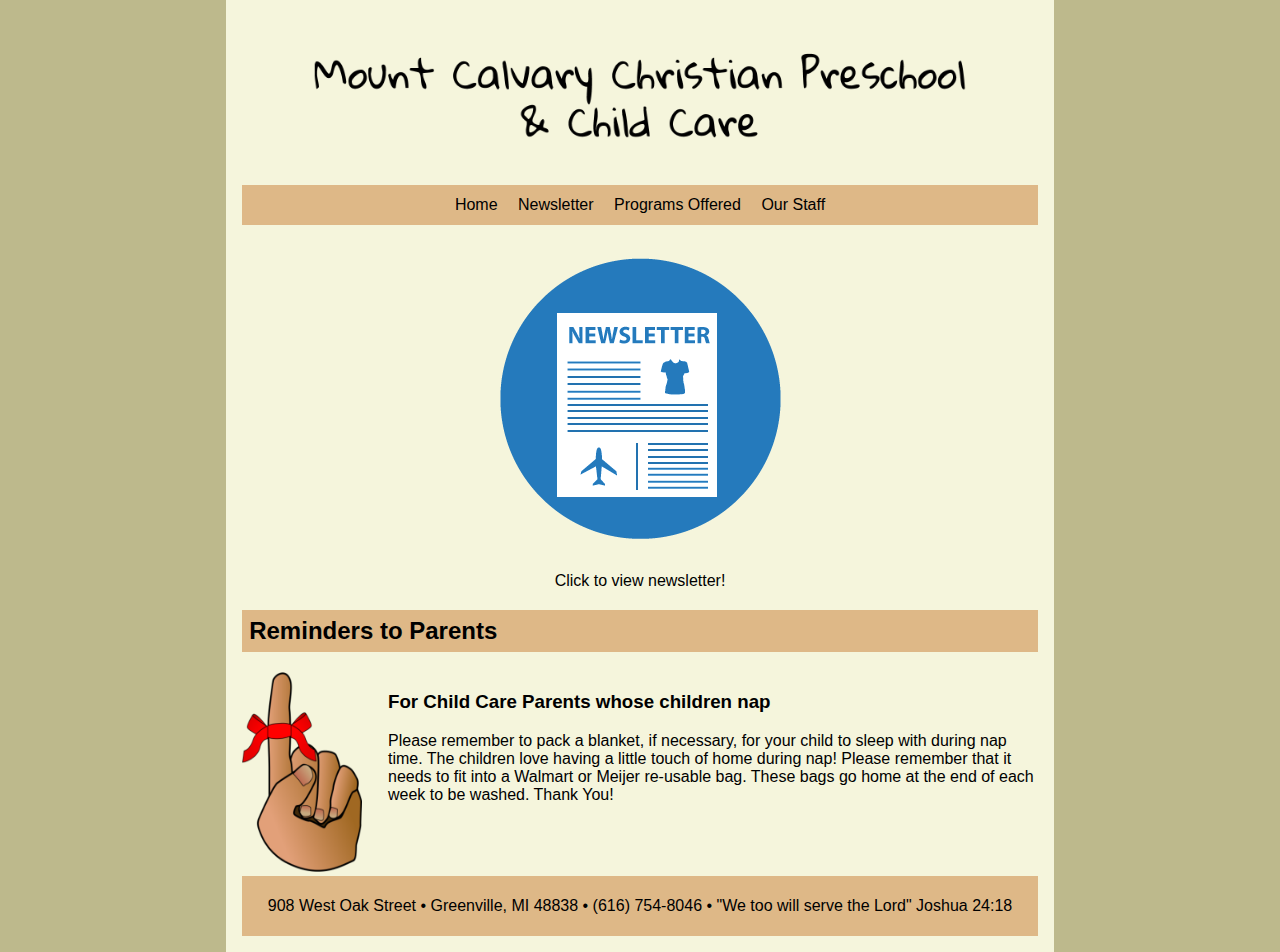
<file: news.html>
<!DOCTYPE html>
<html lang="en">
    <head>
        <title>Newsletter | Mount Calvary Christian Preschool & Child Care</title>
        <!--
            Mount Calvary Christian Preschool & Child Care
            Filename: news.html

            Author: Gabriel McNinch
            Date: 7/6/2017
        -->
        <meta charset="utf-8">
        <link rel="stylesheet" href="styles.css">
        <link rel="icon" href="images/favicon.ico" type="image/x-icon"/>
    </head>

    <body>
        <div class="container">
        <header>
            <!--<h1>Mount Calvary Christian Preschool & Child Care</h1>-->
            <a href="https://www.google.com/maps/place/908+W+Oak+St,+Greenville,+MI+48838/@43.1759754,-85.2698067,17z/data=!3m1!4b1!4m5!3m4!1s0x88188cca2dd93239:0x63c4ee6153f92374!8m2!3d43.1759754!4d-85.267618" target="_blank"><img src="images/test.png" width="700px"></a>
        </header>
        <nav class="sitenavigation">
            <p><a href="index.html">Home</a></p>
            <p><a href="news.html">Newsletter</a></p>
            <p><a href="preschool_program.html">Programs Offered</a></p>
            <p><a href="staff.html">Our Staff</a></p>
        </nav>
        <article>
            <figure class="newsletter">
            <h6><a href="newsletter.pdf" target="_blank"><img src="images/newslettericon.png"></a></h6>
            <figcaption>Click to view newsletter!</figcaption>
            </figure>
            <h2>Reminders to Parents</h2>
            <img src="images/fingertie.png" width="120px" height="200px">
            <div class="reminder">
            <h3>For Child Care Parents whose children nap</h3>
            <p>Please remember to pack a blanket, if necessary, for your child to sleep with during nap time. The children love having a little touch of home during nap! Please remember that it needs to fit into a Walmart or Meijer re-usable bag. These bags go home at the end of each week to be washed. Thank You!</p>
            </div>
        </article>
        <footer>
            <p>908 West Oak Street &bull; Greenville, MI 48838 &bull; (616) 754-8046 &bull; "We too will serve the Lord" Joshua 24:18</p>
        </footer>
        </div>
    </body> 


</html>
</file>
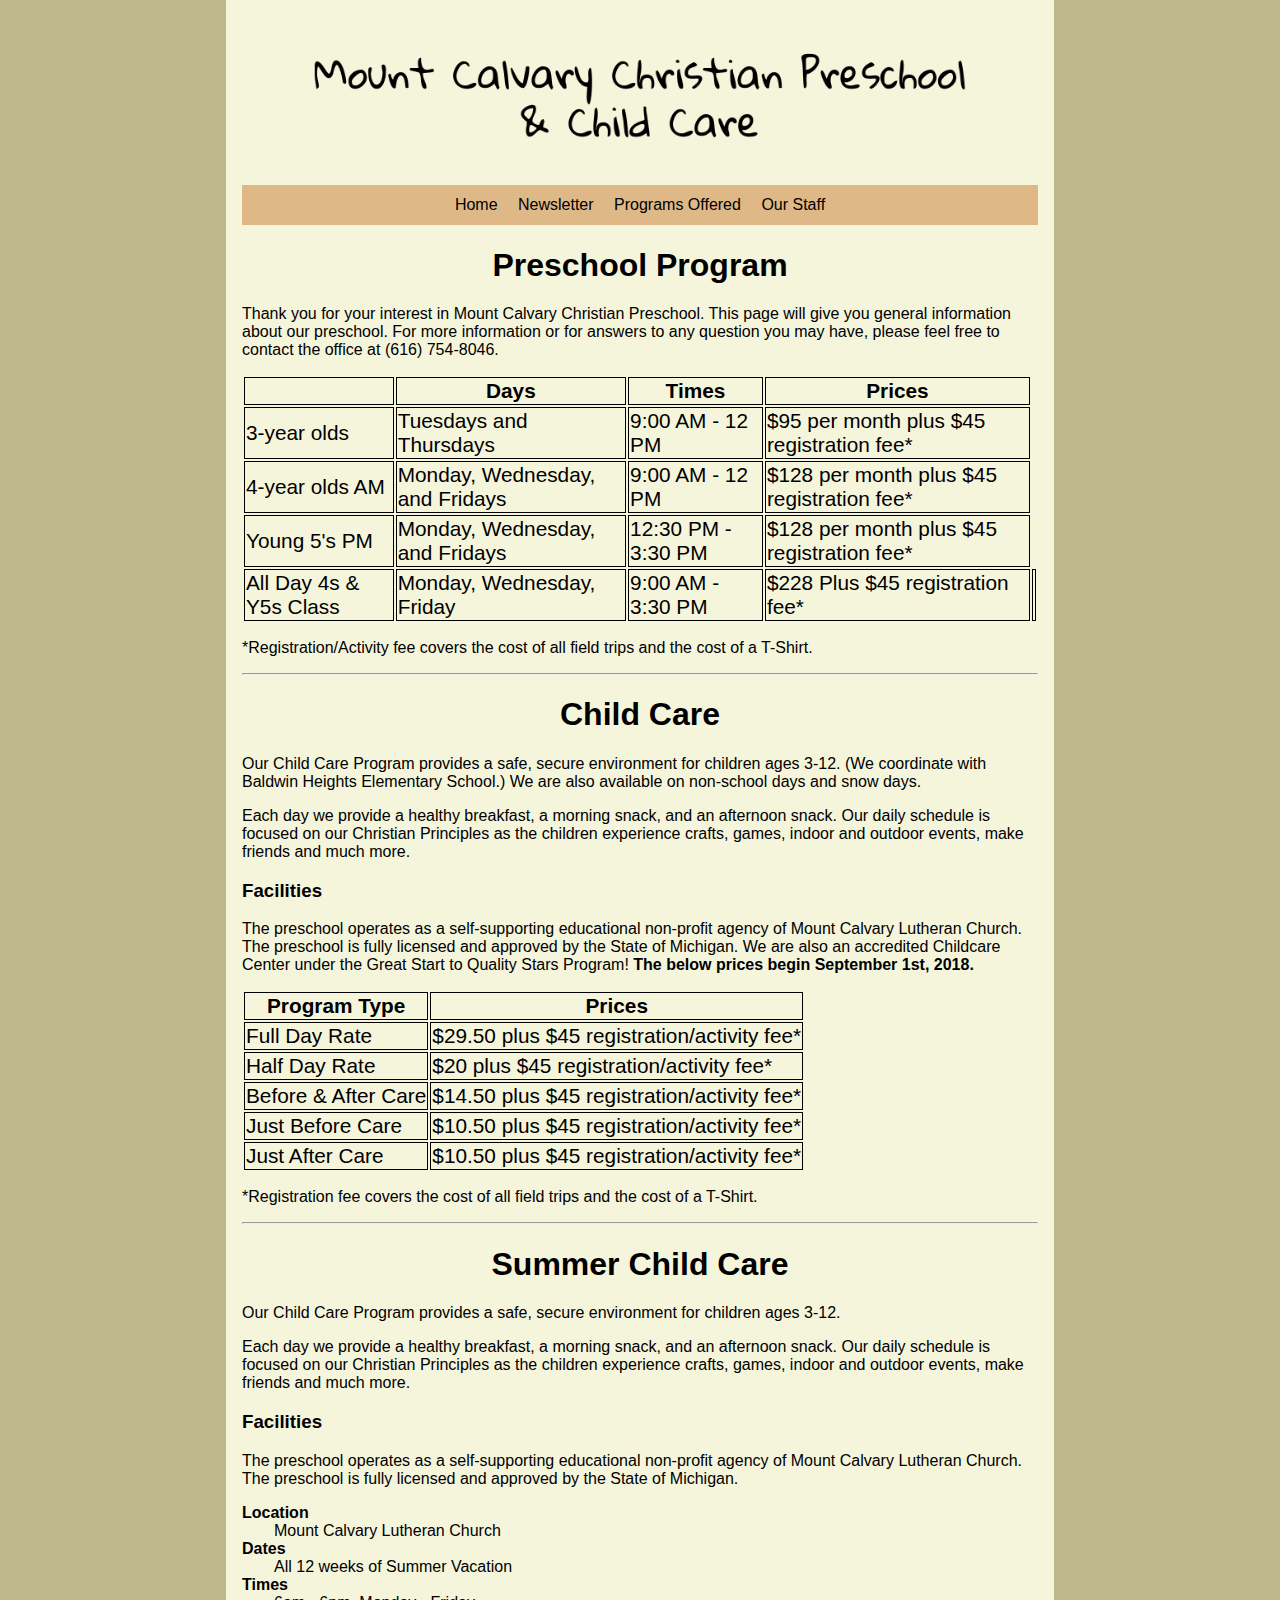
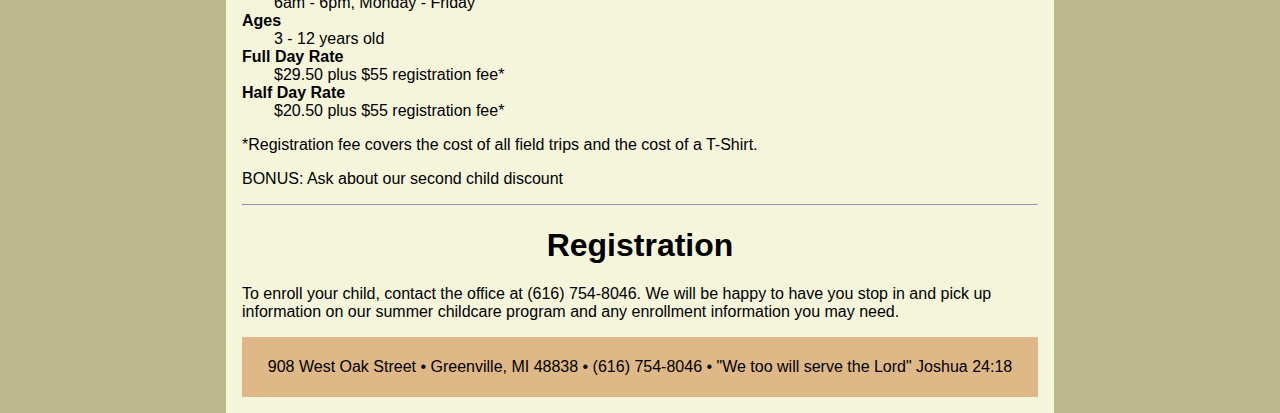
<file: preschool_program.html>
<!DOCTYPE html>
<html lang="en">
    <head>
        <title>Programs Offered | Mount Calvary Christian Preschool & Child Care</title>
        <!--
            Mount Calvary Christian Preschool & Child Care
            Filename: programs.html

            Author: Gabriel McNinch
            Date: 7/6/2017
        -->
        <meta charset="utf-8">
        <link rel="stylesheet" href="styles.css">
        <link rel="icon" href="images/favicon.ico" type="image/x-icon"/>
    </head>

    <body>
        <div class="container">
        <header>
            <!--<h1>Mount Calvary Christian Preschool & Child Care</h1>-->
            <a href="https://www.google.com/maps/place/908+W+Oak+St,+Greenville,+MI+48838/@43.1759754,-85.2698067,17z/data=!3m1!4b1!4m5!3m4!1s0x88188cca2dd93239:0x63c4ee6153f92374!8m2!3d43.1759754!4d-85.267618" target="_blank"><img src="images/test.png" width="700px"></a>
        </header>
        <nav class="sitenavigation">
            <p><a href="index.html">Home</a></p>
            <p><a href="newsletter.html">Newsletter</a></p>
            <p><a href="preschool_program.html">Programs Offered</a></p>
            <p><a href="staff.html">Our Staff</a></p>
        </nav>
        <article>
            <h1>Preschool Program</h1>
            <p>Thank you for your interest in Mount Calvary Christian Preschool. This page will give you general information about our preschool. For more information or for answers to any question you may have, please feel free to contact the office at (616) 754-8046.</p>
            <table>
                <thead>
                    <tr>
                    <th>    </th>
                    <th>Days</th>
                    <th>Times</th>
                    <th>Prices</th>
                    </tr>
                </thead>
                <tbody>
                    <tr>
                        <td>3-year olds</td>
                        <td>Tuesdays and Thursdays</td>
                        <td>9:00 AM - 12 PM</td>
                        <td>$95 per month plus $45 registration fee*</td> 
                    </tr>
                    <tr>
                        <td>4-year olds AM</td>
                        <td>Monday, Wednesday, and Fridays</td>
                        <td>9:00 AM - 12 PM</td>
                        <td>$128 per month plus $45 registration fee*</td>
                    </tr>
                    <tr>
                        <td>Young 5's PM</td>
                        <td>Monday, Wednesday, and Fridays</td>
                        <td>12:30 PM - 3:30 PM</td>
                        <td>$128 per month plus $45 registration fee*</td>
                    </tr>
                    <tr>
                        <td>All Day 4s & Y5s Class </td>
                        <td>Monday, Wednesday, Friday</td>
                        <td>9:00 AM - 3:30 PM</td>
                        <td>$228 Plus $45 registration fee*</td>
                        <td>
                </tbody>
            </table>
            <p>*Registration/Activity fee covers the cost of all field trips and the cost of a T-Shirt.</p>
            <hr>
            <h1>Child Care</h1>
            <p>Our Child Care Program provides a safe, secure environment for children ages 3-12. (We coordinate with Baldwin Heights Elementary School.) We are also available on non-school days and snow days.</p>
            <p>Each day we provide a healthy breakfast, a morning snack, and an afternoon snack. Our daily schedule is focused on our Christian Principles as the children experience crafts, games, indoor and outdoor events, make friends and much more.</p>
            <h3>Facilities</h3>
            <p>The preschool operates as a self-supporting educational non-profit agency of Mount Calvary Lutheran Church. The preschool is fully licensed and approved by the State of Michigan. We are also an accredited Childcare Center under the Great Start to Quality Stars Program! <b>The below prices begin September 1st, 2018.</b></p>
            <table>
                <thead>
                    <tr>
                        <th>Program Type</th>
                        <th>Prices</th>
                    </tr>
                </thead>
                <tbody>
                    <tr>
                        <td>Full Day Rate</td>
                        <td>$29.50 plus $45 registration/activity fee*</td>
                    </tr>
                    <tr>
                        <td>Half Day Rate</td>
                        <td>$20 plus $45 registration/activity fee*</td>
                    </tr>
                    <tr>
                        <td>Before & After Care</td>
                        <td>$14.50 plus $45 registration/activity fee*</td>
                    </tr>
                    <tr>
                        <td>Just Before Care</td>
                        <td>$10.50 plus $45 registration/activity fee*</td>
                    </tr>
                    <tr>
                        <td>Just After Care</td>
                        <td>$10.50 plus $45 registration/activity fee*</td>
                    </tr>
                </tbody>
            </table>
            <p>*Registration fee covers the cost of all field trips and the cost of a T-Shirt.</p>
            <hr>
            <h1>Summer Child Care</h1>
            <p>Our Child Care Program provides a safe, secure environment for children ages 3-12.</p>
            <p>Each day we provide a healthy breakfast, a morning snack, and an afternoon snack. Our daily schedule is focused on our Christian Principles as the children experience crafts, games, indoor and outdoor events, make friends and much more.</p>
            <h3>Facilities</h3>
            <p>The preschool operates as a self-supporting educational non-profit agency of Mount Calvary Lutheran Church. The preschool is fully licensed and approved by the State of Michigan.</p>
             <dl class="contact">
                <dt>Location</dt>
                <dd>Mount Calvary Lutheran Church</dd>
                <dt>Dates</dt>
                <dd>All 12 weeks of Summer Vacation </dd>
                <dt>Times</dt>
                <dd>6am - 6pm, Monday - Friday</dd>
                <dt>Ages</dt>
                <dd>3 - 12 years old</dd>
                <dt>Full Day Rate</dt>
                <dd>$29.50 plus $55 registration fee*</dd>
                <dt>Half Day Rate</dt>
                <dd>$20.50 plus $55 registration fee*</dd>
            </dl>
            <p>*Registration fee covers the cost of all field trips and the cost of a T-Shirt.</p>
            <p>BONUS: Ask about our second child discount</p>
            <hr>
            <h1>Registration</h1>
            <p>To enroll your child, contact the office at (616) 754-8046. We will be happy to have you stop in and pick up information on our summer childcare program and any enrollment information you may need.</p>
        </article>
        <footer>
            <p>908 West Oak Street &bull; Greenville, MI 48838 &bull; (616) 754-8046 &bull; "We too will serve the Lord" Joshua 24:18</p>
        </footer>
        </div>
    </body> 


</html>
</file>
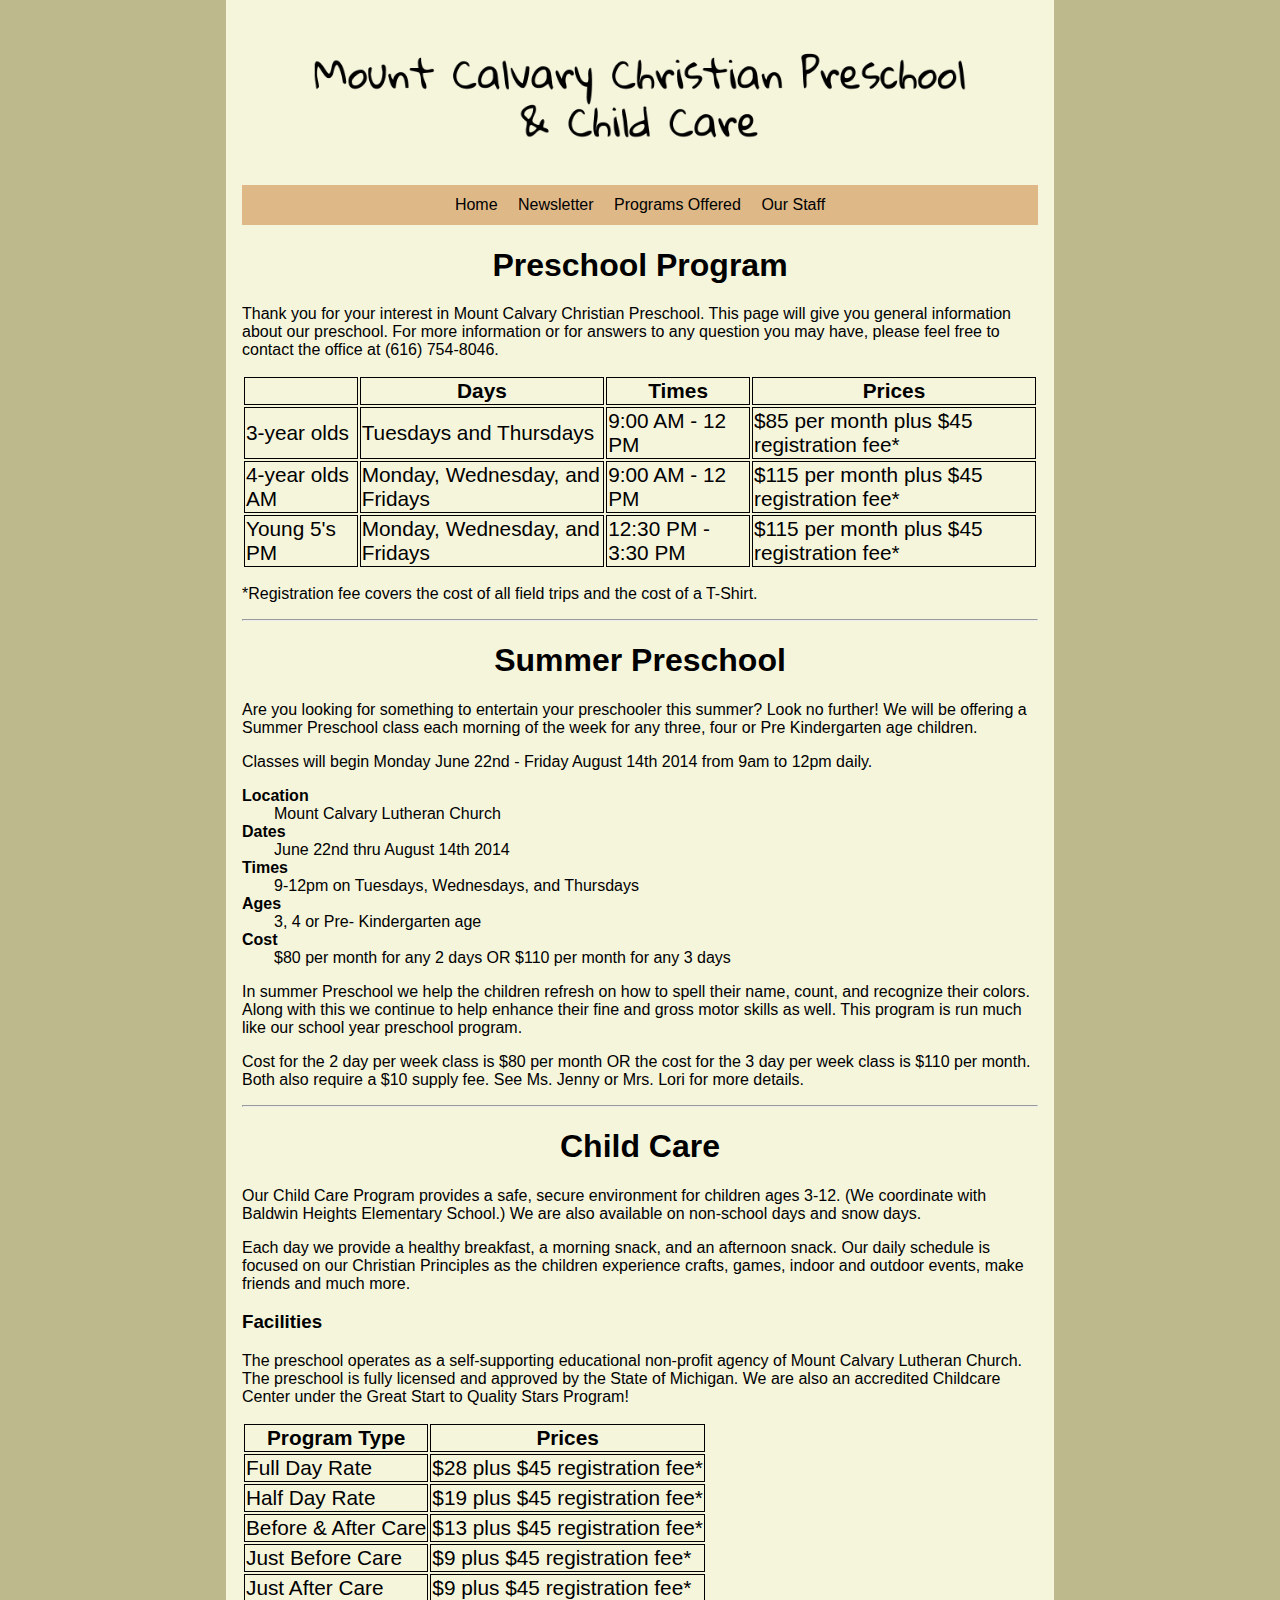
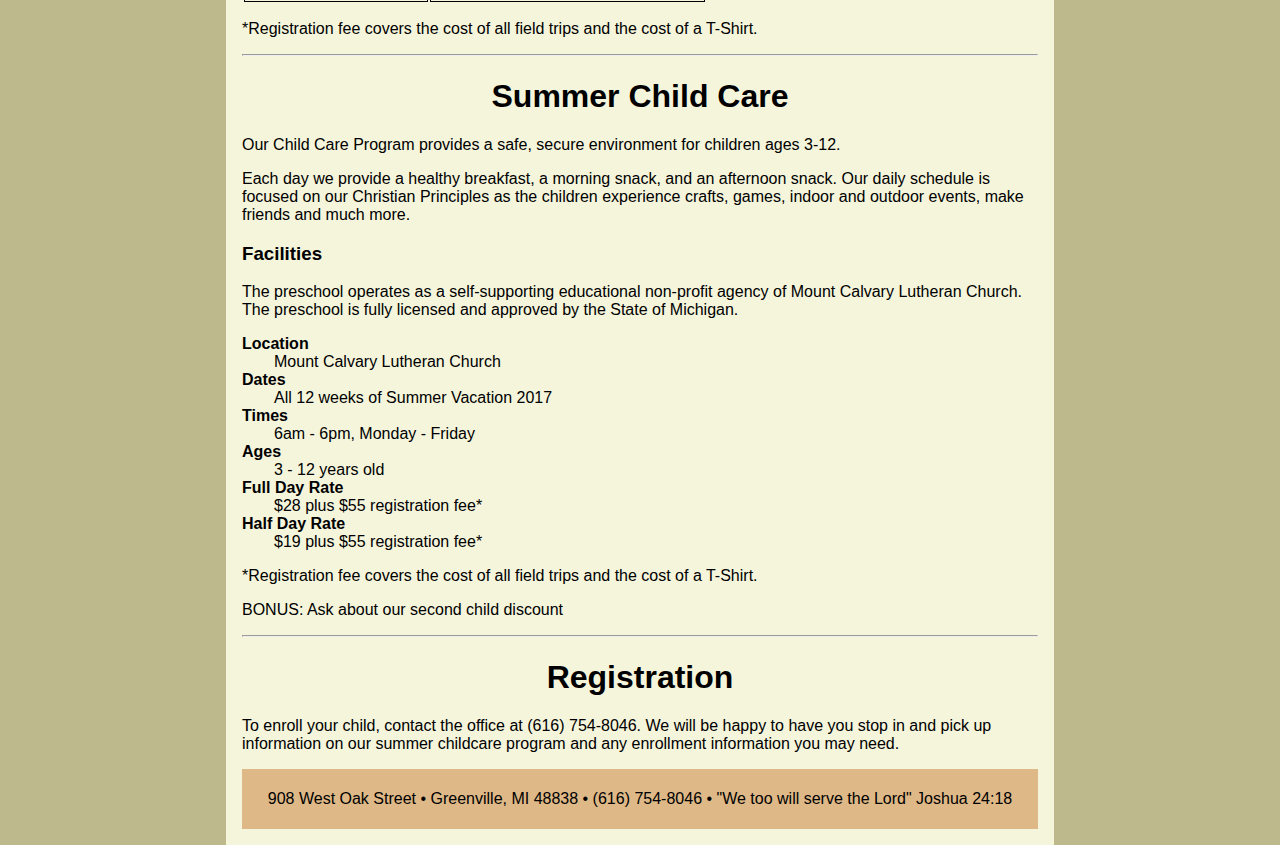
<file: programs.html>
<!DOCTYPE html>
<html lang="en">
    <head>
        <title>Programs Offered | Mount Calvary Christian Preschool & Child Care</title>
        <!--
            Mount Calvary Christian Preschool & Child Care
            Filename: programs.html

            Author: Gabriel McNinch
            Date: 7/6/2017
        -->
        <meta charset="utf-8">
        <link rel="stylesheet" href="styles.css">
        <link rel="icon" href="images/favicon.ico" type="image/x-icon"/>
    </head>

    <body>
        <div class="container">
        <header>
            <!--<h1>Mount Calvary Christian Preschool & Child Care</h1>-->
            <a href="https://www.google.com/maps/place/908+W+Oak+St,+Greenville,+MI+48838/@43.1759754,-85.2698067,17z/data=!3m1!4b1!4m5!3m4!1s0x88188cca2dd93239:0x63c4ee6153f92374!8m2!3d43.1759754!4d-85.267618" target="_blank"><img src="images/test.png" width="700px"></a>
        </header>
        <nav class="sitenavigation">
            <p><a href="index.html">Home</a></p>
            <p><a href="news.html">Newsletter</a></p>
            <p><a href="programs.html">Programs Offered</a></p>
            <p><a href="staff.html">Our Staff</a></p>
        </nav>
        <article>
            <h1>Preschool Program</h1>
            <p>Thank you for your interest in Mount Calvary Christian Preschool. This page will give you general information about our preschool. For more information or for answers to any question you may have, please feel free to contact the office at (616) 754-8046.</p>
            <table>
                <thead>
                    <tr>
                    <th>    </th>
                    <th>Days</th>
                    <th>Times</th>
                    <th>Prices</th>
                    </tr>
                </thead>
                <tbody>
                    <tr>
                        <td>3-year olds</td>
                        <td>Tuesdays and Thursdays</td>
                        <td>9:00 AM - 12 PM</td>
                        <td>$85 per month plus $45 registration fee*</td> 
                    </tr>
                    <tr>
                        <td>4-year olds AM</td>
                        <td>Monday, Wednesday, and Fridays</td>
                        <td>9:00 AM - 12 PM</td>
                        <td>$115 per month plus $45 registration fee*</td>
                    </tr>
                    <tr>
                        <td>Young 5's PM</td>
                        <td>Monday, Wednesday, and Fridays</td>
                        <td>12:30 PM - 3:30 PM</td>
                        <td>$115 per month plus $45 registration fee*</td>
                    </tr>
                </tbody>
            </table>
            <p>*Registration fee covers the cost of all field trips and the cost of a T-Shirt.</p>
            <hr>
            <h1>Summer Preschool</h1>
            <p>Are you looking for something to entertain your preschooler this summer? Look no further! We will be offering a Summer Preschool class each morning of the week for any three, four or Pre Kindergarten age children.</p>
            <p>Classes will begin Monday June 22nd - Friday August 14th 2014 from 9am to 12pm daily.</p>
            <dl class="contact">
                <dt>Location</dt>
                <dd>Mount Calvary Lutheran Church</dd>
                <dt>Dates</dt>
                <dd>June 22nd thru August 14th 2014</dd>
                <dt>Times</dt>
                <dd>9-12pm on Tuesdays, Wednesdays, and Thursdays</dd>
                <dt>Ages</dt>
                <dd>3, 4 or Pre- Kindergarten age</dd>
                <dt>Cost</dt>
                <dd>$80 per month for any 2 days OR $110 per month for any 3 days</dd>
            </dl>
            <p>In summer Preschool we help the children refresh on how to spell their name, count, and recognize their colors. Along with this we continue to help enhance their fine and gross motor skills as well. This program is run much like our school year preschool program.</p>
            <p>Cost for the 2 day per week class is $80 per month OR the cost for the 3 day per week class is $110 per month. Both also require a $10 supply fee. See Ms. Jenny or Mrs. Lori for more details.</p>
            <hr>
            <h1>Child Care</h1>
            <p>Our Child Care Program provides a safe, secure environment for children ages 3-12. (We coordinate with Baldwin Heights Elementary School.) We are also available on non-school days and snow days.</p>
            <p>Each day we provide a healthy breakfast, a morning snack, and an afternoon snack. Our daily schedule is focused on our Christian Principles as the children experience crafts, games, indoor and outdoor events, make friends and much more.</p>
            <h3>Facilities</h3>
            <p>The preschool operates as a self-supporting educational non-profit agency of Mount Calvary Lutheran Church. The preschool is fully licensed and approved by the State of Michigan. We are also an accredited Childcare Center under the Great Start to Quality Stars Program!</p>
            <table>
                <thead>
                    <tr>
                        <th>Program Type</th>
                        <th>Prices</th>
                    </tr>
                </thead>
                <tbody>
                    <tr>
                        <td>Full Day Rate</td>
                        <td>$28 plus $45 registration fee*</td>
                    </tr>
                    <tr>
                        <td>Half Day Rate</td>
                        <td>$19 plus $45 registration fee*</td>
                    </tr>
                    <tr>
                        <td>Before & After Care</td>
                        <td>$13 plus $45 registration fee*</td>
                    </tr>
                    <tr>
                        <td>Just Before Care</td>
                        <td>$9 plus $45 registration fee*</td>
                    </tr>
                    <tr>
                        <td>Just After Care</td>
                        <td>$9 plus $45 registration fee*</td>
                    </tr>
                </tbody>
            </table>
            <p>*Registration fee covers the cost of all field trips and the cost of a T-Shirt.</p>
            <hr>
            <h1>Summer Child Care</h1>
            <p>Our Child Care Program provides a safe, secure environment for children ages 3-12.</p>
            <p>Each day we provide a healthy breakfast, a morning snack, and an afternoon snack. Our daily schedule is focused on our Christian Principles as the children experience crafts, games, indoor and outdoor events, make friends and much more.</p>
            <h3>Facilities</h3>
            <p>The preschool operates as a self-supporting educational non-profit agency of Mount Calvary Lutheran Church. The preschool is fully licensed and approved by the State of Michigan.</p>
             <dl class="contact">
                <dt>Location</dt>
                <dd>Mount Calvary Lutheran Church</dd>
                <dt>Dates</dt>
                <dd>All 12 weeks of Summer Vacation 2017</dd>
                <dt>Times</dt>
                <dd>6am - 6pm, Monday - Friday</dd>
                <dt>Ages</dt>
                <dd>3 - 12 years old</dd>
                <dt>Full Day Rate</dt>
                <dd>$28 plus $55 registration fee*</dd>
                <dt>Half Day Rate</dt>
                <dd>$19 plus $55 registration fee*</dd>
            </dl>
            <p>*Registration fee covers the cost of all field trips and the cost of a T-Shirt.</p>
            <p>BONUS: Ask about our second child discount</p>
            <hr>
            <h1>Registration</h1>
            <p>To enroll your child, contact the office at (616) 754-8046. We will be happy to have you stop in and pick up information on our summer childcare program and any enrollment information you may need.</p>
        </article>
        <footer>
            <p>908 West Oak Street &bull; Greenville, MI 48838 &bull; (616) 754-8046 &bull; "We too will serve the Lord" Joshua 24:18</p>
        </footer>
        </div>
    </body> 


</html>
</file>
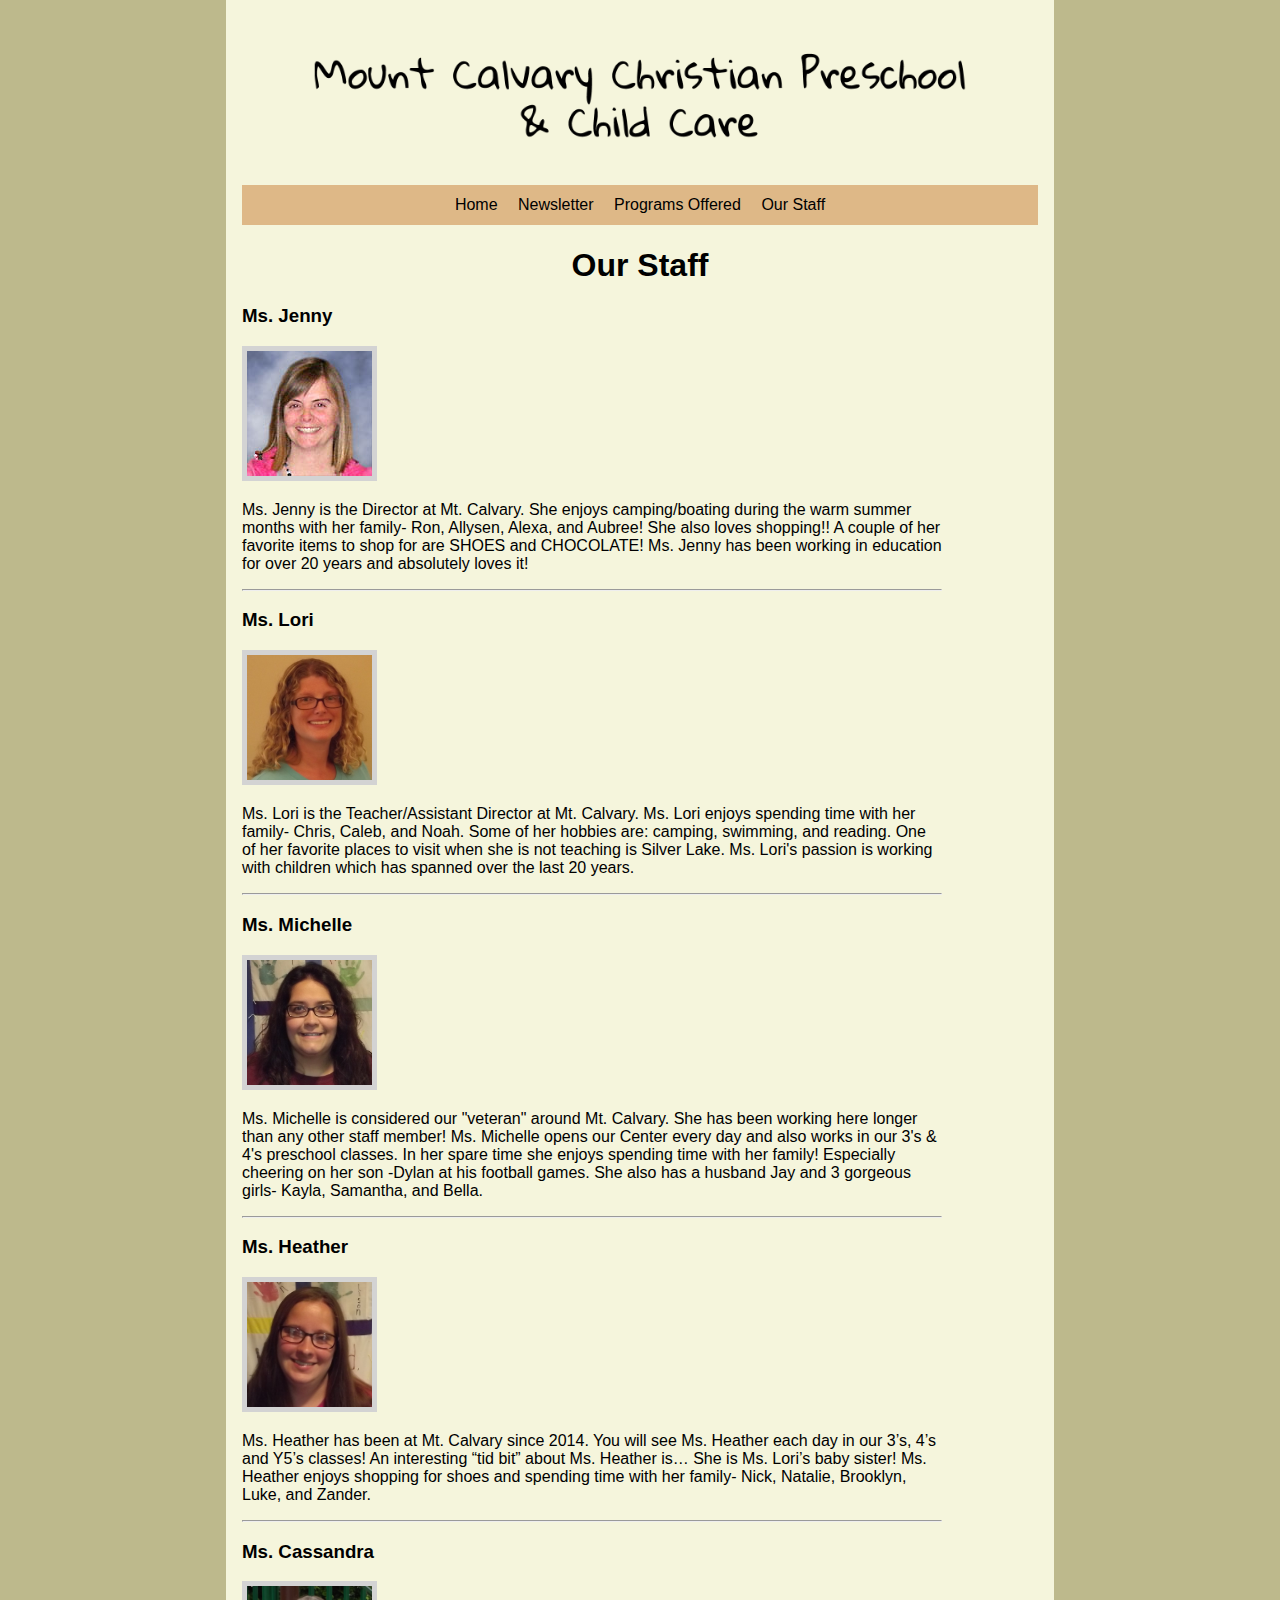
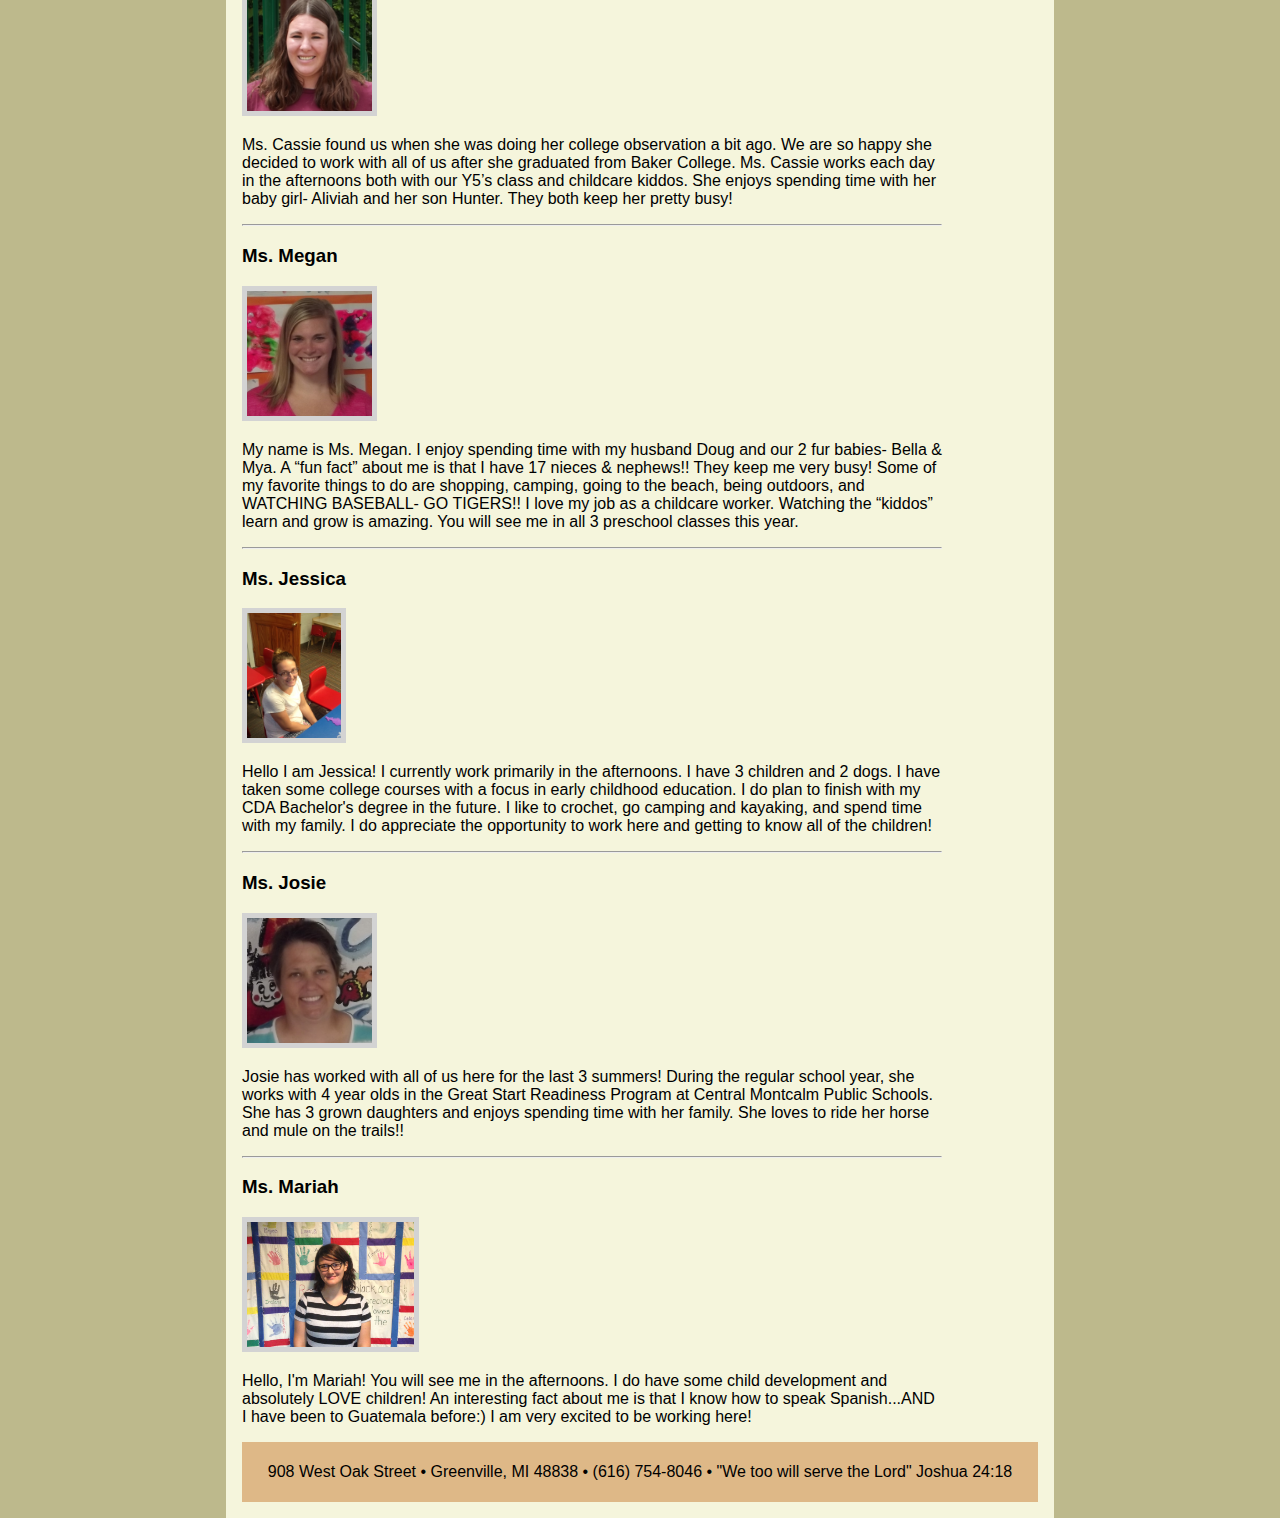
<file: staff.html>
<!DOCTYPE html>
<html lang="en">
    <head>
        <title>Our Staff | Mount Calvary Christian Preschool & Child Care</title>
        <!--
            Mount Calvary Christian Preschool & Child Care
            Filename: staff.html

            Author: Gabriel McNinch
            Date: 7/5/2017
        -->
        <meta charset="utf-8">
        <link rel="stylesheet" href="styles.css">
        <link rel="icon" href="images/favicon.ico" type="image/x-icon"/>
    </head>

    <body>
        <div class="container">
        <header>
            <!--<h1>Mount Calvary Christian Preschool & Child Care</h1>-->
            <a href="https://www.google.com/maps/place/908+W+Oak+St,+Greenville,+MI+48838/@43.1759754,-85.2698067,17z/data=!3m1!4b1!4m5!3m4!1s0x88188cca2dd93239:0x63c4ee6153f92374!8m2!3d43.1759754!4d-85.267618" target="_blank"><img src="images/test.png" width="700px"></a>
        </header>
        <nav class="sitenavigation">
            <p><a href="index.html">Home</a></p>
            <p><a href="newsletter.html">Newsletter</a></p>
            <p><a href="preschool_program.html">Programs Offered</a></p>
            <p><a href="staff.html">Our Staff</a></p>
        </nav>
        <article>
            <h1>Our Staff</h1>
            <div class="staff">
                
<!--staff bios-->

            <h3>Ms. Jenny</h3>
            <img src="images/jenny.jpg">
            <p>Ms. Jenny is the Director at Mt. Calvary. She enjoys camping/boating during the warm summer months with her family- Ron, Allysen, Alexa, and Aubree! She also loves shopping!! A couple of her favorite items to shop for are SHOES and CHOCOLATE! Ms. Jenny has been working in education for over 20 years and absolutely loves it!</p>
<hr>
            <h3>Ms. Lori</h3>
            <img src="images/mslori.JPG" height="125px">
            <p>Ms. Lori is the Teacher/Assistant Director at Mt. Calvary. Ms. Lori enjoys spending time with her family- Chris, Caleb, and Noah. Some of her hobbies are: camping, swimming, and reading. One of her favorite places to visit when she is not teaching is Silver Lake. Ms. Lori's passion is working with children which has spanned over the last 20 years.</p>
<hr>
            <h3>Ms. Michelle</h3>
            <img src="images/michelle.JPG" height="125px">
            <p>Ms. Michelle is considered our "veteran" around Mt. Calvary. She has been working here longer than any other staff member! Ms. Michelle opens our Center every  day and also works in our 3's & 4's preschool classes. In her spare time she enjoys spending time with her family! Especially cheering on her son -Dylan at his football games. She also has a husband Jay and 3 gorgeous girls- Kayla, Samantha, and Bella.</p>
<hr>
            <h3>Ms. Heather</h3>
            <img src="images/msheather.JPG" height="125px">
            <p>Ms. Heather has been at Mt. Calvary since 2014. You will see Ms. Heather each day in our 3’s, 4’s and Y5’s classes! An interesting “tid bit” about Ms. Heather is… She is Ms. Lori’s baby sister! Ms. Heather enjoys shopping for shoes and spending time with her family- Nick, Natalie, Brooklyn, Luke, and Zander.</p>
<hr>
            <h3>Ms. Cassandra</h3>
            <img src="images/cassandra.JPG" height="125px">
            <p>Ms. Cassie found us when she was doing her college observation a bit ago. We are so happy she decided to work with all of us after she graduated from Baker College. Ms. Cassie works each day in the afternoons both with our Y5’s class and childcare kiddos. She enjoys spending time with her baby girl- Aliviah and her son Hunter. They both keep her pretty busy!</p>
<hr>
            <h3>Ms. Megan</h3>
            <img src="images/megan.JPG" height="125px">
            <p>My name is Ms. Megan. I enjoy spending time with my husband Doug and our 2 fur babies- Bella & Mya. A “fun fact” about me is that I have 17 nieces & nephews!! They keep me very busy! Some of my favorite things to do are shopping, camping, going to the beach, being outdoors, and WATCHING BASEBALL- GO TIGERS!! I love my job as a childcare worker. Watching the “kiddos” learn and grow is amazing. You will see me in all 3 preschool classes this year.</p>
<hr>
            <h3>Ms. Jessica</h3>
            <img src="images/jessica.JPG" height="125px">
            <p>Hello I am Jessica! I currently work primarily in the afternoons. I have 3 children and 2 dogs. I have taken some college courses with a focus in early childhood education. I do plan to finish with my CDA Bachelor's degree in the future. I like to crochet, go camping and kayaking, and spend time with my family. I do appreciate the opportunity to work here and getting to know all of the children!</p>
<hr>
            <h3>Ms. Josie</h3>
            <img src="images/josie.JPG" height="125px">
            <p>Josie has worked with all of us here for the last 3 summers! During the regular school year, she works with 4 year olds in the Great Start Readiness Program at Central Montcalm Public Schools. She has 3 grown daughters and enjoys spending time with her family. She loves to ride her horse and mule on the trails!!</p>
<hr>
            <h3>Ms. Mariah</h3>
            <img src="images/mariah.JPG" height="125px">
            <p>Hello, I'm Mariah! You will see me in the afternoons. I do have some child development and absolutely LOVE children! An interesting fact about me is that I know how to speak Spanish...AND I have been to Guatemala before:) I am very excited to be working here!</p>
            </div>
        </article>
        <footer>
            <p>908 West Oak Street &bull; Greenville, MI 48838 &bull; (616) 754-8046 &bull; "We too will serve the Lord" Joshua 24:18</p>
        </footer>
        </div>
    </body> 


</html>
</file>
<file: styles.css>
/*
    Mount Calvary Christian Preschool & Child Care
    Filename: styles.css

    Author: Gabriel McNinch
    Date: 7/5/2017
*/

/* body */
body {
    background-color: #bdb98c;
    max-width: 828px;
    margin: auto;
    font-family: Tahoma, Arial, Helvetica, sans-serif;
}
.container {
    background-color: beige;
    padding: 1em;
}

/* header */
header {
    text-align: center;
    text-decoration: underline;
}

/* site navigation bar */
nav.sitenavigation {
    text-align: center;
    background-color: burlywood;
    padding: 0.2em;
}
nav.sitenavigation p {
    display: inline-block;
    margin: 0.5em;
}

nav.sitenavigation a {
    color: black;
    text-decoration: none;
}
nav.sitenavigation a:hover {
    color: beige;
}

/* article section */
article h4 {
    background-color: burlywood;
    max-width: 85px;
    padding: 0.5em 1em;
}
article h2 {
    background-color: burlywood;
    padding: 0.3em;
}
article a {
    color: darkblue;
}
article h6 {
    text-align: center;
}
article figure.newsletter {
    margin-top: 1em;
}
article figcaption {
    text-align: center;
}
article div.reminder {
    float: right;
    max-width: 650px;
}
article dl {
    margin: 1em 0;
    font-size: 1em;
}
article dt {
    font-weight: bold;
}
article dd {
    margin-left: 2em;
}
article div.staff img {
    border: 5px solid lightgrey;
    display: inline;
}
article div.staff {
    display: block;
    max-width: 700px;
}
article h1 {
    text-align: center;
}
article h7 img {
    border: 5px solid burlywood;
    margin: 0 9.5em;
}
/* tables! */
td, th {
    border: 1px solid black;
    font-size: 1.3em;
}

/* footer section */
footer {
    padding: 0.3em;
    background-color: burlywood;
    text-align: center;
    clear: right;
}
</file>
